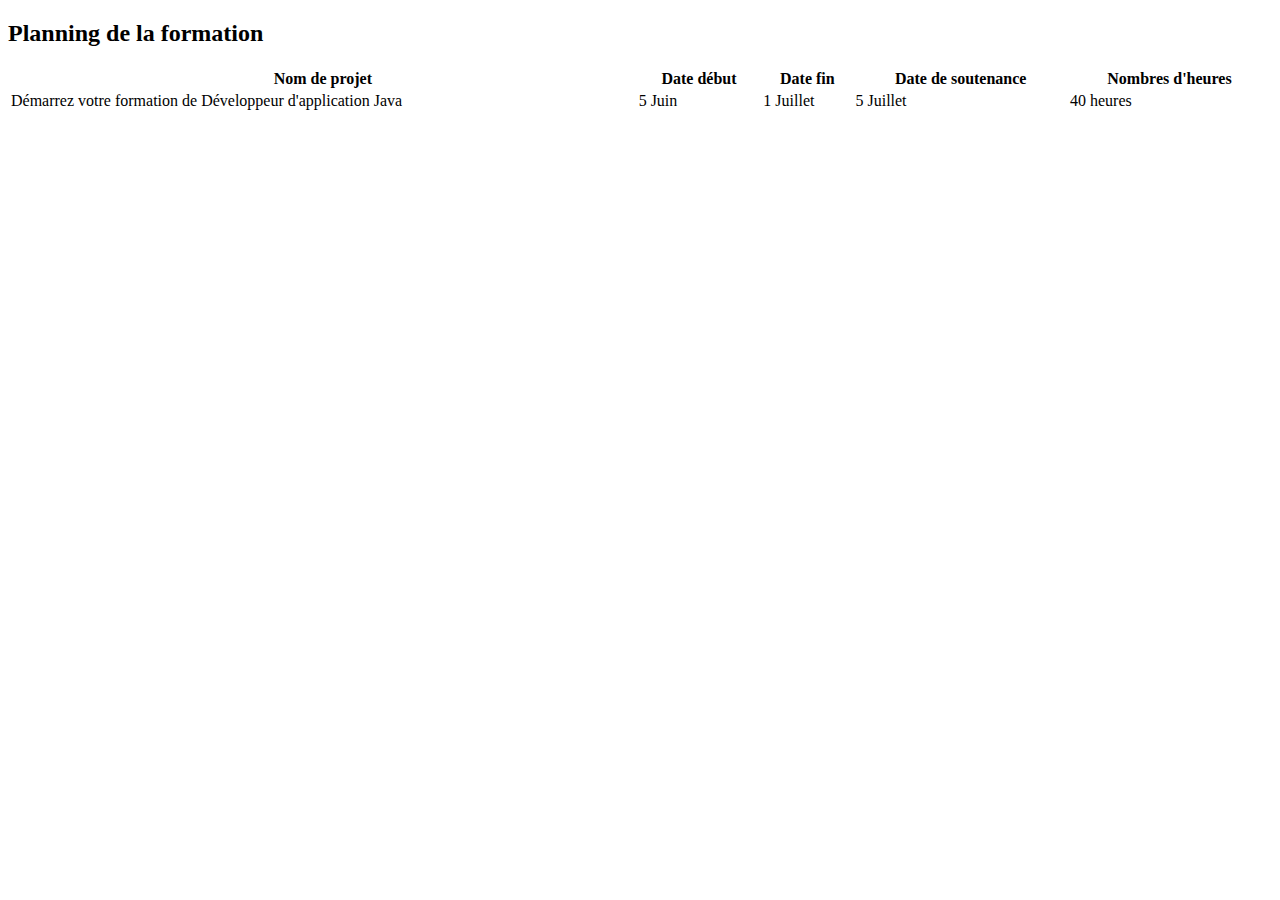
<file: planning.html>
<!DOCTYPE html>
<html>
<body>

<h2>Planning de la formation</h2>

<table style="width:100%">
  <tr>
    <th>Nom de projet</th>
    <th>Date début</th> 
    <th>Date fin</th>
    <th>Date de soutenance</th>
    <th>Nombres d'heures</th>
  </tr>
  <tr>
    <td>Démarrez votre formation de Développeur d'application Java</td>
    <td>5 Juin</td>
    <td>1 Juillet</td>
    <td>5 Juillet</td>
    <td>40 heures</td>
</tr>
</table>
</body>
</html>
</file>
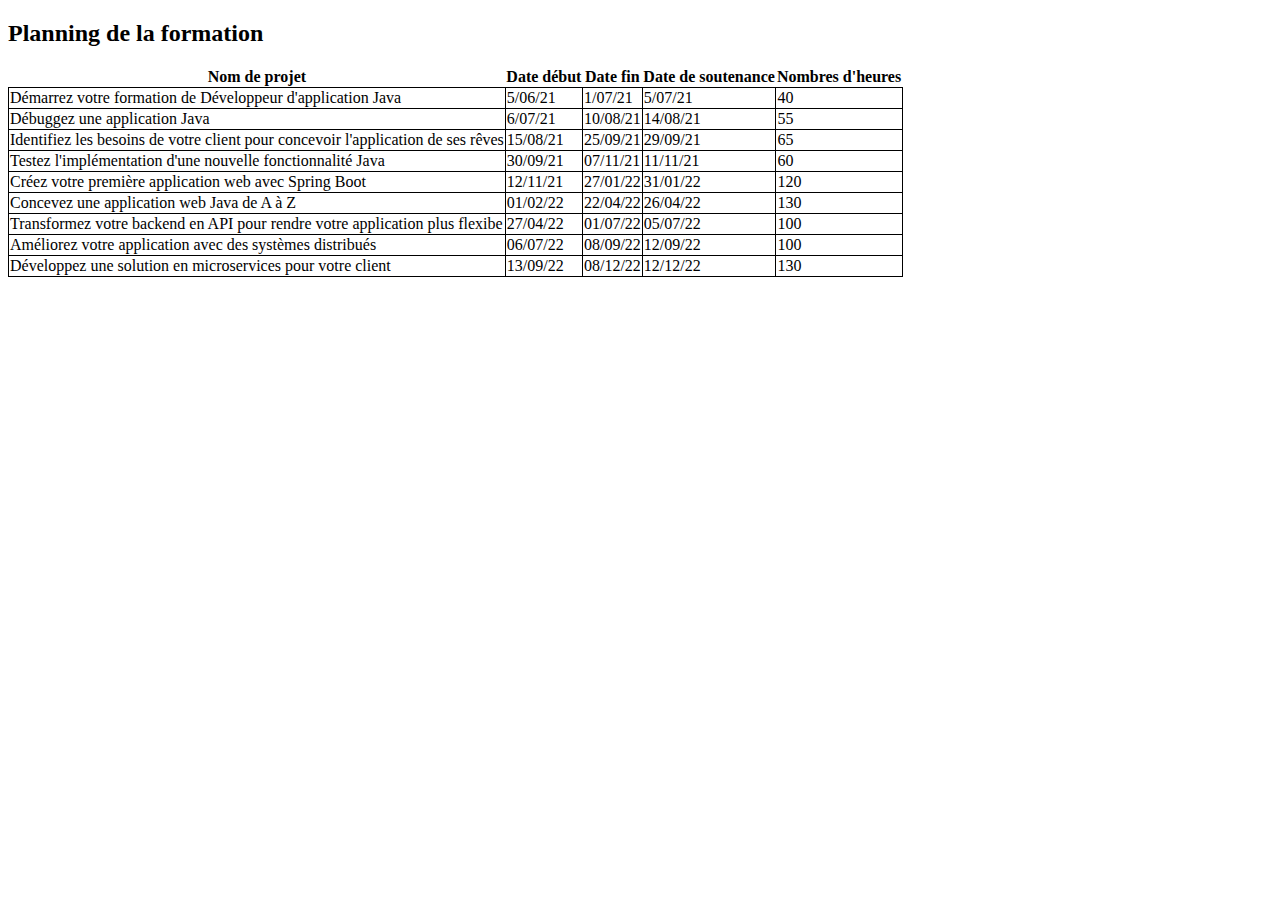
<file: P1_01_planning/planning.html>
<!DOCTYPE html>
<html>
  <head>
    <meta charset="utf-8">
    <link rel="stylesheet" href="planning.css" />
    <title>Planning</title>
  </head>
<body>

<h2>Planning de la formation</h2>

<table style="min-width: 60%;""max-width: 100%;">
  <tr>
    <th>Nom de projet</th>
    <th>Date début</th> 
    <th>Date fin</th>
    <th>Date de soutenance</th>
    <th>Nombres d'heures</th>
  </tr>
  <tr>
    <td>Démarrez votre formation de Développeur d'application Java</td>
    <td>5/06/21</td>
    <td>1/07/21</td>
    <td>5/07/21</td>
    <td>40</td>
  </tr>
  <tr>
    <td>Débuggez une application Java</td>
    <td>6/07/21</td>
    <td>10/08/21</td>
    <td>14/08/21</td>
    <td>55</td>
  </tr>
  <tr>
    <td>Identifiez les besoins de votre client pour concevoir l'application de ses rêves</td>
    <td>15/08/21</td>
    <td>25/09/21</td>
    <td>29/09/21</td>
    <td>65</td>
  </tr>
  <tr>
    <td>Testez l'implémentation d'une nouvelle fonctionnalité Java</td>
    <td>30/09/21</td>
    <td>07/11/21</td>
    <td>11/11/21</td>
    <td>60</td>
  </tr>
  <tr>
    <td>Créez votre première application web avec Spring Boot</td>
    <td>12/11/21</td>
    <td>27/01/22</td>
    <td>31/01/22</td>
    <td>120</td>
  </tr>
  <tr>
    <td>Concevez une application web Java de A à Z</td>
    <td>01/02/22</td>
    <td>22/04/22</td>
    <td>26/04/22</td>
    <td>130</td>
  </tr>
  <tr>
    <td>Transformez votre backend en API pour rendre votre application plus flexibe</td>
    <td>27/04/22</td>
    <td>01/07/22</td>
    <td>05/07/22</td>
    <td>100</td>
  </tr>
  <tr>
    <td>Améliorez votre application avec des systèmes distribués</td>
    <td>06/07/22</td>
    <td>08/09/22</td>
    <td>12/09/22</td>
    <td>100</td>
  </tr>
  <tr>
    <td>Développez une solution en microservices pour votre client</td>
    <td>13/09/22</td>
    <td>08/12/22</td>
    <td>12/12/22</td>
    <td>130</td>
  </tr>
</table>
</body>
</html>
</file>
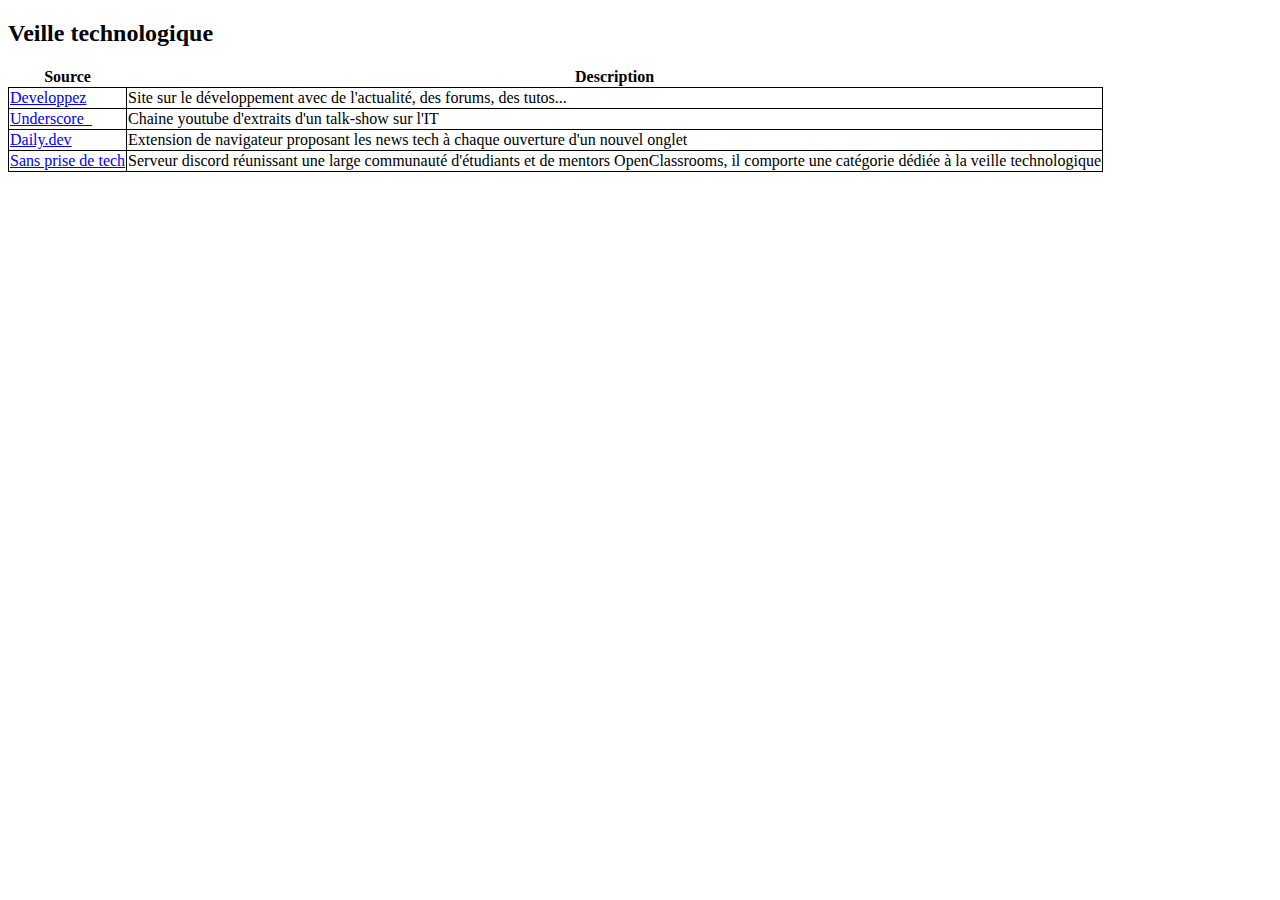
<file: P1_02_veille/veille.html>
<!DOCTYPE html>
<html>
  <head>
    <meta charset="utf-8">
    <link rel="stylesheet" href="veille.css" />
    <title>Veille</title>
  </head>
<body>

<h2>Veille technologique</h2>

<table style="min-width: 60%;""max-width: 100%;">
  <tr>
    <th>Source</th>
    <th>Description</th> 
  </tr>
  <tr>
    <td><a href="https://www.developpez.com/">Developpez</a></td>
    <td>Site sur le développement avec de l'actualité, des forums, des tutos...</td>
  </tr>
   <tr>
    <td><a href="https://www.youtube.com/c/UnderscoreTalk/featured">Underscore_</a></td>
    <td>Chaine youtube d'extraits d'un talk-show sur l'IT</td>
  </tr>
    <tr>
    <td><a href="https://daily.dev/">Daily.dev</td>
    <td>Extension de navigateur proposant les news tech à chaque ouverture d'un nouvel onglet</td>
  </tr>
    <tr>
    <td><a href="https://discord.com/">Sans prise de tech</a></td>
    <td>Serveur discord réunissant une large communauté d'étudiants et de mentors OpenClassrooms, il comporte une catégorie dédiée à la veille technologique</td>
  </tr>
</table>
</body>
</html>
</file>
<file: P1_01_planning/planning.css>
table
{
	border-collapse: collapse;
}

td
{
	border: 1px solid black;
}
</file>
<file: P1_02_veille/veille.css>
table
{
	border-collapse: collapse;
}

td
{
	border: 1px solid black;
}
</file>
